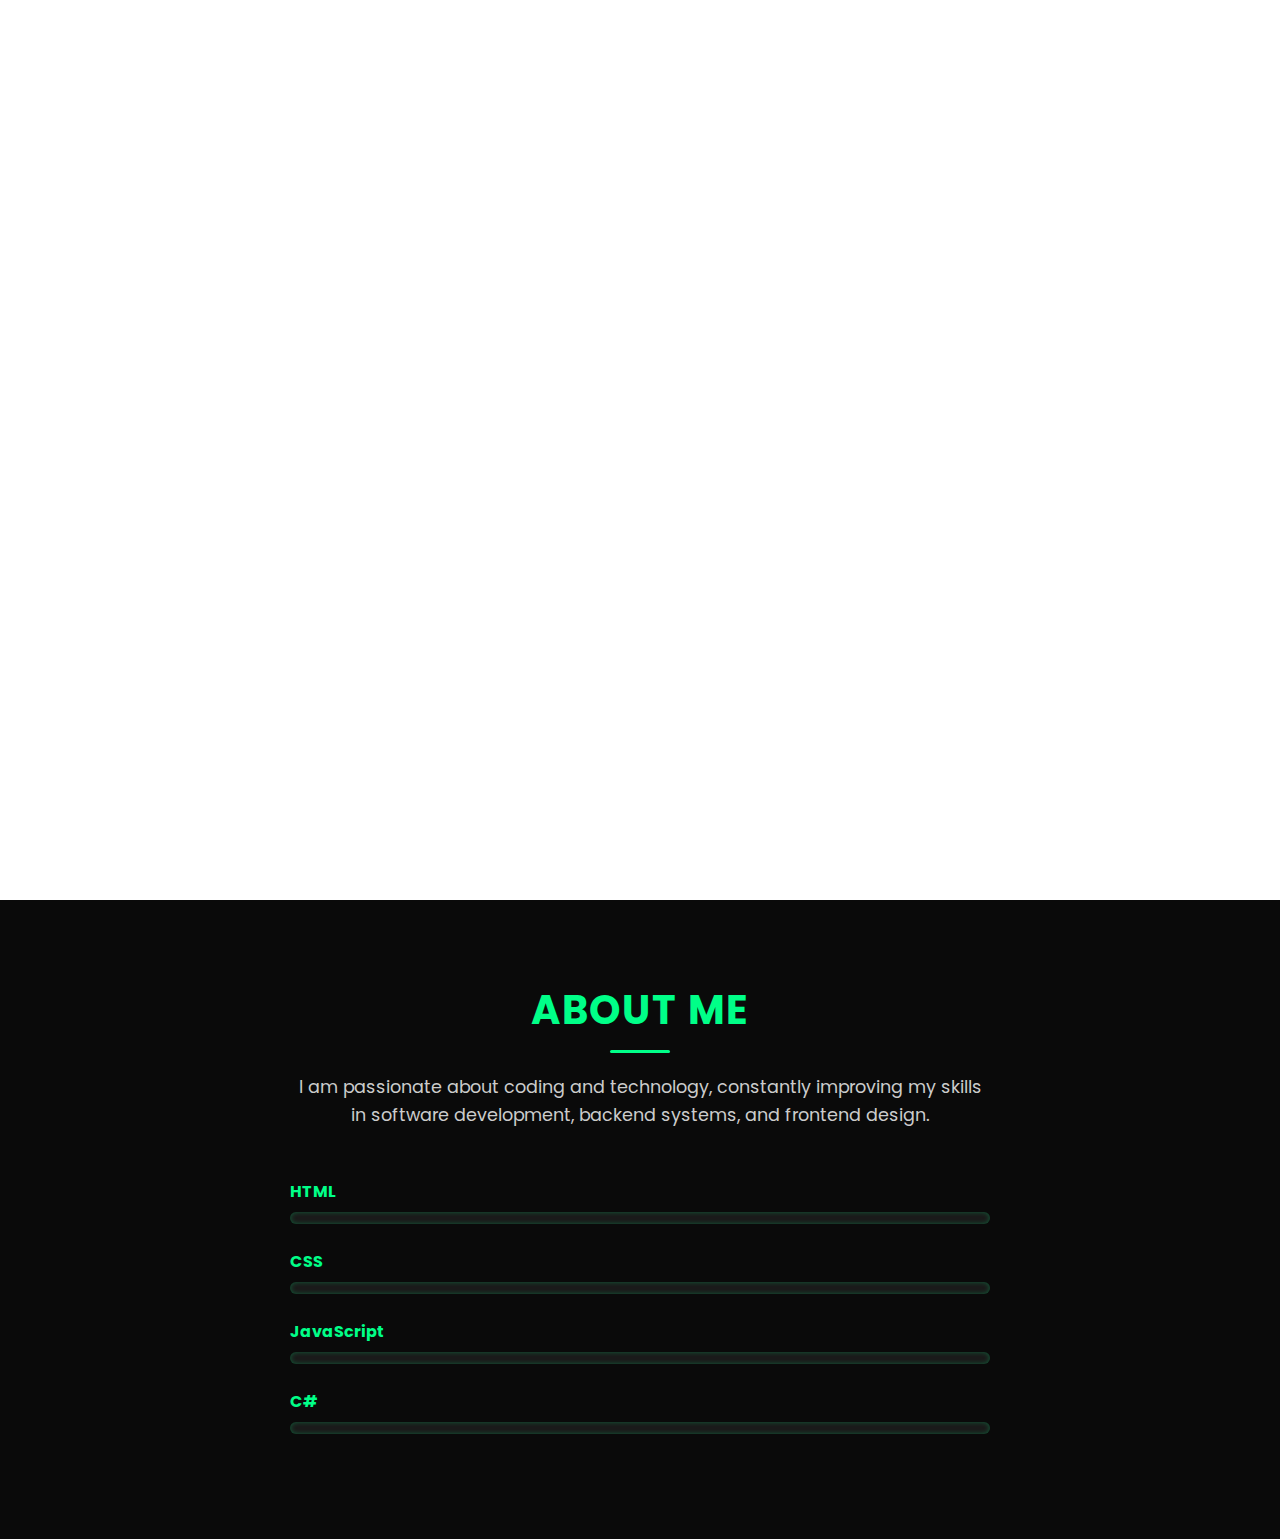
<file: index.html>
<!DOCTYPE html>
<html lang="en">
    

<head>
    <meta charset="UTF-8">
    <meta http-quiv = "X-UA-Compatible" content = "IE=edge">
    <meta name="viewport" conte="width=device-width ,inital-scale = 1.0">
    <title>
        Portfolio by Cyn - Sharp
    </title>
    <link rel = "stylesheet" href = "style.css">
     <link rel="stylesheet" href="https://cdnjs.cloudflare.com/ajax/libs/font-awesome/6.4.2/css/all.min.css">
</head>

<script src="script.js"></script>

<body>
    <nav class="navbar">
        <a href="#" class="logo">Portfolio.
            <ul>
                <li class="active"><a href="#"></a></li>
                <li><a href="#">Home</a></li>
                <li><a href="#about">About</a></li>
                <li><a href="#">Portfolio</a></li>
                <li><a href="#">Services</a></li>
                <li><a href="#">Contacts</a></li>
            </ul>
        </a>
    </nav>

    <div class="bar-animation">
        <div class="bar" style="--i:6;"></div>
        <div class="bar" style="--i:5;"></div>
        <div class="bar" style="--i:4;"></div>
        <div class="bar" style="--i:3;"></div>
        <div class="bar" style="--i:2;"></div>
        <div class="bar" style="--i:1;"></div>
    </div>

    <section class="home">
        <div class="home-info">
            <h1>Cyn - Sharp</h1>
            <h2>Im a
                <span style="--i:4" data-text="Backend Developer">Backend Developer</span>
                <span style="--i:3" data-text="Student">Student</span>
                <span style="--i:2" data-text="Willing to learn">Willing to learn</span>
                <span style="--i:1" data-text="Frontend Developer">Frontend Developer</span>

            </h2>
            <p>I am a computer student who is continuously
                 learning about programming, software development,
                  and technology concepts. I enjoy solving problems, 
                  building projects, and applying theoretical knowledge 
                  to practical applications. As a student, I am developing 
                  skills in coding, databases, and system design while also 
                  exploring areas like algorithms, data structures, and emerging
                   technologies. My goal is to strengthen both my technical knowledge 
                   and problem-solving abilities to prepare for a future career in the tech field.</p>
            <div class="btn-sci">
                <a href="#" class="btn">Download CV</a>
                <div class="sci">
                    <a href="#"><i class="fab fa-facebook"></i></a>
                    <a href="#"><i class="fab fa-twitter"></i></a>
                    <a href="#"><i class="fab fa-github"></i></a>
                    <a href="#"><i class="fab fa-linkedin-in"></i></a>
                </div>
            </div>
        </div>

        <div class="home-img">
            <div class="img-box">
                <div class="img-item">
                    <img src="home3.png" alt="">
                </div>
            </div>

        </div>
    </section>
    <section class="about" id="about">
    <div class="about-info">
        <h2>About Me</h2>
        <p>
            I am passionate about coding and technology, constantly improving my
            skills in software development, backend systems, and frontend design.
        </p>

        <div class="skills">
            <div class="skill-bar">
                <span class="skill-title">HTML</span>
                <div class="bar">
                    <div class="progress html"></div>
                </div>
            </div>

            <div class="skill-bar">
                <span class="skill-title">CSS</span>
                <div class="bar">
                    <div class="progress css"></div>
                </div>
            </div>

            <div class="skill-bar">
                <span class="skill-title">JavaScript</span>
                <div class="bar">
                    <div class="progress js"></div>
                </div>
            </div>

            <div class="skill-bar">
                <span class="skill-title">C#</span>
                <div class="bar">
                    <div class="progress csharp"></div>
                </div>
            </div>
        </div>
    </div>
</section>

</body>

</html>
</file>
<file: style.css>
@import url('https://fonts.googleapis.com/css2?family=Poppins:wght@300;400;500;600;700;800;900&display=swap');


* {
    margin:0;
    padding: 0;
    box-sizing: border-box;
    font-family: 'Poppins', sans-serif;
}

a{
    color: #fff;
    text-decoration: none;
}

.navbar{
    position: fixed;
    left: 0;
    top: 0;
    width: 100%;
    padding: 25px 9%;
    display: flex;
    justify-content: space-between;
    align-items: center;
    z-index: 100;
    visibility: hidden;
    opacity: 0;
    animation: show-content 1.5s linear forwards;
    animation-delay: 1.2s;
}

@keyframes show-content{
    100%{
        visibility: visible;
        opacity: 1;
    }
}

.navbar .logo{
    font-size: 30px;
    font-weight: 700;
}

.navbar ul{
    display: flex;
}

.navbar ul li{
    list-style: none;
    margin-left: 35px;
}

.navbar ul li a{
    font-size: 20px;
    font-weight: 500;
    transition: .5s;
}

.navbar ul li:hover a,
.navbar ul li.active a{
    color: #7cf03d;
}

.home{
    display: flex;
    align-items: center;
    gap: 50px;
    height: 100vh;
    padding: 60px 9% 0;
    color: #fff;
    visibility: hidden;
    opacity: 0;
    animation: show-content 1.5s linear forwards;
    animation-delay: 1.8s;
}


.home-info h1{
    font-size: 55px;
}

.home-info h2{
    display: inline-block;
    font-size: 32px;
    margin-top: -10px;
}

.home-info h2 span{
    position: relative;
    display: inline-block;
    color: transparent;
    -webkit-text-stroke: .7px #7cf03d;
    animation: display-text 16s linear infinite;
    animation-delay: calc(-4s * var(--i));
}

@keyframes display-text {
    25%, 100%{
        display: none;

    }
    
}

.home-info h2 span::before{
    content: attr(data-text);
    position: absolute;
    width: 0%;
    border-right: 2px solid #7cf03d;
    color: #7cf03d;
    white-space: nowrap;
    overflow: hidden;
    animation: fill-text 4s linear infinite;
}

@keyframes fill-text {
    10%, 100%{
        width: 0;
    }
    70%, 90%{
        width: 100%;
    }
}

.home-info p{
    font-size: 16px;
    margin: 10px 0 25px;
}

.home-info .btn-sci{
    display: flex;
    align-items: center;
}

.btn{
    display: inline-block;
    padding: 10px 30px;
    background: #7cf03d;
    border: 2px solid #7cf03d;
    border-radius: 40px;
    box-shadow: 0 0 10px #7cf03d;
    font-size: 16px;
    color: #1f242d;
    font-weight: 600;
}

.btn:hover{
    background: transparent;
    color:#7cf03d;
    box-shadow: none;
    transition: .5s;
}

.home-info .btn-sci .sci{
    margin-left: 20px;
}
.home-info .btn-sci .sci a{
    display: inline-flex;
    padding: 8px;
    border: 2px solid #7cf03d;
    border-radius: 50%;
    font-size: 20px;
    color: #7cf03d;
    margin: 0 8px;
    transition: .5s;
}

.home-info .btn-sci .sci a:hover{
    background: #7cf03d;
    color: #1f242d;
    box-shadow: 0 0 10px #7cf03d;
}

.home-img .img-box {
    position: relative;
    width: 32vw;
    height: 32vw;
    border-radius: 50%;
    display: flex;
    justify-content: center;
    align-items: center;
    overflow: hidden;
}


.home-img .img-box::before {
    content: '';
    position: absolute;
    inset: 0; /* fills parent */
    border-radius: 50%;
    padding: 2px; /* thickness of border */
    background: conic-gradient(transparent, transparent, #7cf03d);
    -webkit-mask: 
        linear-gradient(#fff 0 0) content-box, 
        linear-gradient(#fff 0 0);
    -webkit-mask-composite: xor;
    mask-composite: exclude; /* ensures only ring is visible */
    transform: rotate(0deg);
    animation: rotate-border 10s linear infinite;
}

@keyframes rotate-border {
    100%{
        transform: rotate(360deg);
    }
}

.home-img .img-item {
    position: relative;
    width: 95%;
    height: 95%;
    background: #1f242d;
    border-radius: 50%;
    border: .1px solid #1f242d;
    overflow: hidden;
    display: flex;
    justify-content: center;
    align-items: center;
}


.home-img .img-item img {
    width: 100%;
    height: 100%;
    object-fit: cover;
    mix-blend-mode: lighten;
}

.bar-animation{
    position: absolute;
    width: 100%;
    height: 100%;
    display: flex;
    z-index: -1;
}

.bar-animation .bar{
    width: 100%;
    height: 100%;
    background: #1f242d;
    transform: translateY(-100%);
    animation: show-bars .5s ease-in-out forwards;
    animation-delay: calc(.1s * var(--i));
}

@keyframes show-bars {
    100%{
        transform: translateY(0%);
    }
}

.about{
    padding: 80px 10%;
    background: #0a0a0a;
    color: #fff;
    text-align: center;
    animation: fadeInUp 1s ease-in-out;
}

.about h2{
    font-size: 2.5rem;
    margin-bottom: 20px;
    color: #00ff88;
    font-weight: 700;
    text-transform: uppercase;
    letter-spacing: 2px;
    position: relative;
}
.about h2::after {
    content: "";
    display: block;
    width: 60px;
    height: 3px;
    background: #00ff88;
    margin: 10px auto 0;
    border-radius: 5px;
}
.about p {
    max-width: 700px;
    margin: 0 auto 50px;
    font-size: 1.1rem;
    color: #ccc;
    line-height: 1.6;
    animation: fadeIn 2s ease-in-out;
}

.skills {
    max-width: 700px;
    margin: 0 auto;
    text-align: left;
}

.skill-bar {
    margin-bottom: 25px;
}

.skill-title {
    font-size: 1rem;
    font-weight: bold;
    margin-bottom: 8px;
    display: inline-block;
    color: #00ff88;
}

.bar {
    background: #1a1a1a;
    border-radius: 10px;
    overflow: hidden;
    height: 12px;
    box-shadow: inset 0 0 5px rgba(0, 255, 136, 0.3);
}

.progress {
    height: 100%;
    width: 0; /* animated via JS */
    background: linear-gradient(90deg, #00ff88, #00ffaa, #00ff88);
    border-radius: 10px;
    transition: width 1.8s ease-in-out;
}

@keyframes fadeInUp {
    from {
        opacity: 0;
        transform: translateY(50px);
    }
    to {
        opacity: 1;
        transform: translateY(0);
    }
}

@keyframes fadeIn {
    from { opacity: 0; }
    to { opacity: 1; }
}
</file>
